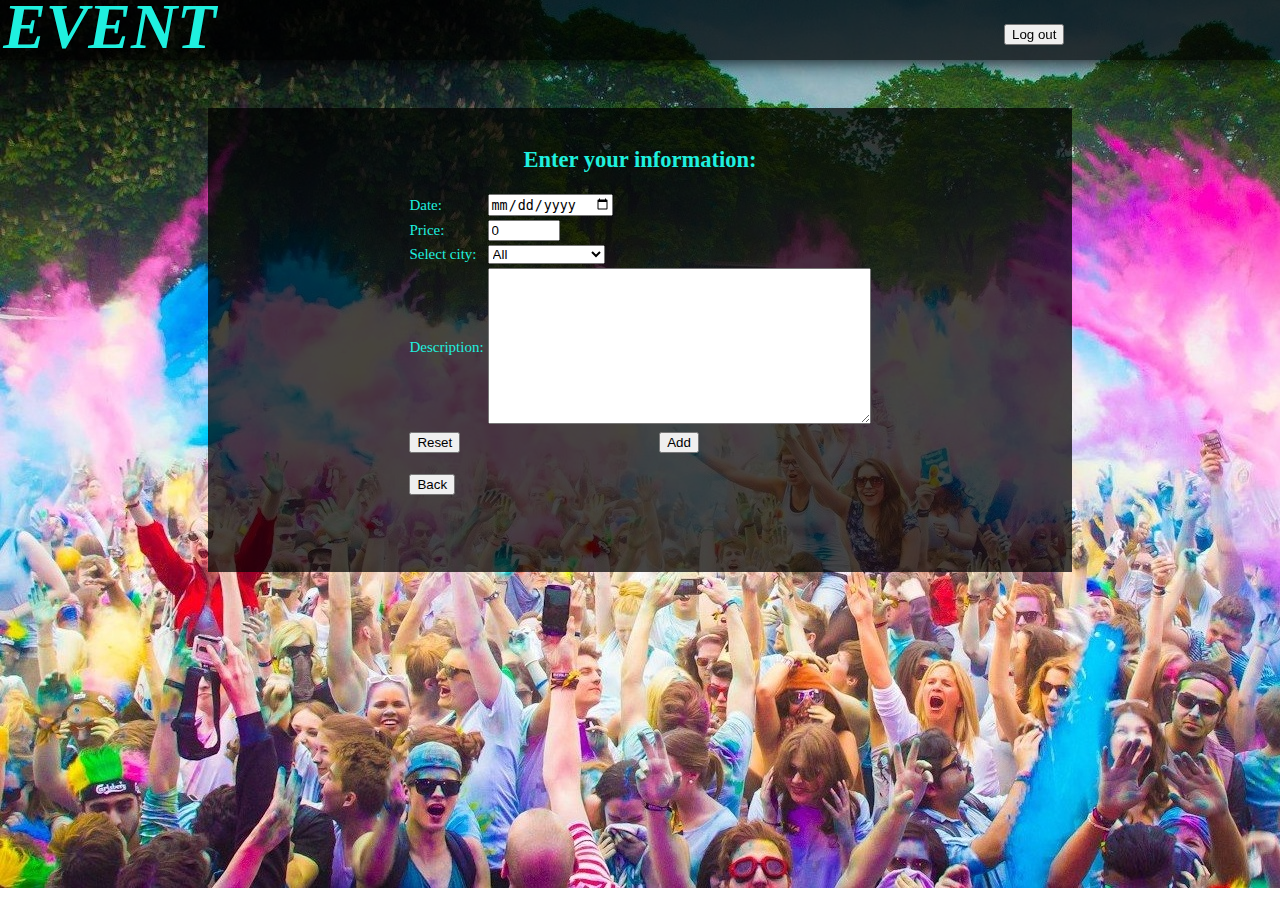
<file: src/main/webapp/AddEvent.html>
<!DOCTYPE html>
<html>
<head>
    <title> event </title>
    <link type="text/css" rel="stylesheet" href="style.css"/>
</head>

<body>
<header id="menu">
    <img src="event1.svg" alt="tru" width="225">
    <ul class="hr">
        <li> <input type="button" value="Log out" id="LogButton"> </li>
    </ul>
</header>
<div id="fon">
    <form id="form" method="post"  action="/add">

        <h2 align="center"> Enter your information: </h2>
        <table align="center">
        <tr>
            <td>
                <label for="date"> Date: </label>
            </td>
            <td>
                <input  type="date" name="date" id="date" size="100">
            </td>
        </tr>

        <tr>
            <td>
                <label for="price"> Price: </label>
            </td>
            <td>
                <input  type="number"  name="price" step="50" min="0" max="5000" value="0" id="price" >
            </td>
        </tr>

        <tr>
            <td>
                <label> Select city: </label>
            </td>
            <td>
                <select id="selectCity" name="city" >
                    <option value="All">All</option>
                    <option value="Vinnytsia">Vinnytsia</option>
                    <option value="Donetsk">Donetsk</option>
                    <option value="Zhytomyr">Zhytomyr</option>
                    <option value="Zaporizhzhia">Zaporizhzhia</option>
                    <option value="Ivano-Frankivsk">Ivano-Frankivsk</option>
                    <option value="Kyiv">Kyiv</option>
                    <option value="Kirovohrad">Kirovohrad</option>
                    <option value="Luhansk">Luhansk</option>
                    <option value="Lutsk">Lutsk</option>
                    <option value="Lviv">Lviv</option>
                    <option value="Mykolaiv">Mykolaiv</option>
                    <option value="Poltava">Poltava</option>
                    <option value="Rivne">Rivne</option>
                    <option value="Sevastopol">Sevastopol</option>
                    <option value="Kharkiv">Kharkiv</option>
                </select>
            </td>
        </tr>
		  <tr>
            <td>
                <label> Description: </label>
            </td>
            <td>
               <textarea rows="10" cols="45" id="description" name="description" ></textarea>
            </td>
        </tr>

        <tr>
            <td>
                <input type="reset" value="Reset" >

            </td>
			<td align="center">
                <input type="button" value="Add"   id="SendAdd" >
            </td>

        </tr>
		<tr>
			<td><br>
                <input type="button" value="Back" onclick="javascript:window.location='home.html'" >
            </td>

        </tr>
		
            </table>
    </form>
	
	
    <br> <br>
    <div id="result">
        <table  id="table" >

        </table>
    </div>
</div>



<script src="jquery.js"></script>
<script src="add.js"></script>
</body>

</html>
</file>
<file: src/main/webapp/style.css>
Body {
    background-image: url(background.jpg);
    background-attachment: fixed;
    background-repeat: no-repeat;
    padding-left: 200px;
    padding-right: 200px;
    padding-top: 100px;
}

.bg {
    color: white;
    background-image: url("back.png"), url("back.png");
    background-repeat: repeat;
    padding: 35px;
}

.hr {
    margin: 0px; /* Обнуляем значение отступов */
    padding: 4px; /* Значение полей */
    height: 60px;
    width: 70%;
    display: inline-block;
    position: fixed;
    left: 1000px;
    padding-top: 17px;
}

.hr li {
    font-family: Geneva;
    display: inline; /* Отображать как строчный элемент */
    margin-right: 5px; /* Отступ слева */
    border-width: 3px; /*ширина рамки*/
    border-color: #1ff0df; /* Рамка вокруг текста */
    /*padding: 9px;  Поля вокруг текста */
    font-size: 25px;
}

#menu {

    position: fixed;
    padding: 0px;
    top: 0px;
    right: 0px;
    width: 100%;
    background: url("back.png"), url("back.png");
    z-index: 10;
    height: 60px;
    box-shadow: 0 0 20px rgba(0, 0, 0, 1); /* Параметры тени */

}



a {
    text-decoration: none; /*убираем подчеркивание текста ссылок*/
}

a:link { /*для ссилок ще не посещаемых */
    color: #1ff0df;
}

a:visited { /*для ссилок  посещаемых */
    color: #1ff0df;
}

a:hover { /*для ссилок на яких наводиш мишкою */
    color: yellow;
}

#fon {
    padding-left: 40px;
    padding-bottom: 40px;
    padding-right: 40px;
    padding-top: 20px;
    background: url("back.png"), url("back.png");
    color: #1ff0df;
    font-size: 15px;
}
#table{
    width: 90%;
    margin: auto;
}
#table td,th{

    border: 1px solid #1ff0df;
    padding: 15px;
    text-align: left;
    height: 20px;
    vertical-align: bottom;

}

#table tr:hover {background-color: black}
</file>
